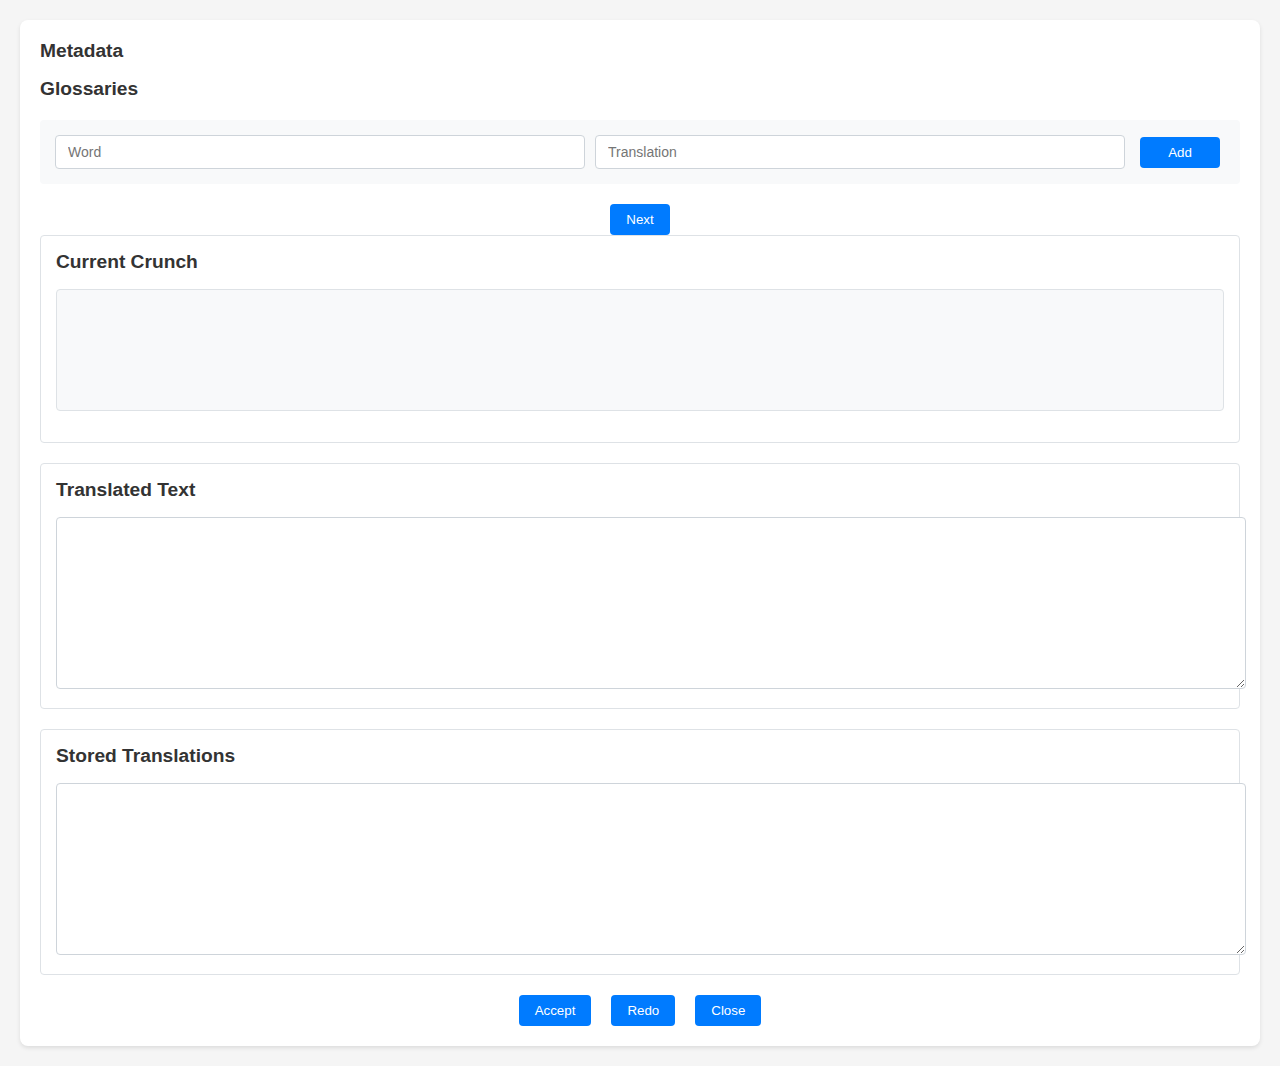
<file: templates/translate.html>
<!DOCTYPE html>
<html>
<head>
    <title>MTL</title>
    <link rel="stylesheet" type="text/css" href="/static/styles.css">
    <script src="/static/scripts.js"></script>
</head>
<body>

    <div id="main">
        <div id="metadata">
            <h2>Metadata</h2>
            <p id="metadataText"></p>
        </div>
        <div id="literalTranslations">
            <h2>Glossaries</h2>
            <div id="wordList">
            </div>
            <div class="translation-input">
            <input type="text" id="wordInput" placeholder="Word">
            <input type="text" id="translationInput" placeholder="Translation">
            <button id="addTranslation">Add</button>
            </div>
        </div>
        <div id="buttons">
            <button id="nextButton">Next</button>
        </div>
        <div id="current">
            <h2>Current Crunch</h2>
            <p id="currentText"></p>
        </div>
        <div id="translated">
            <h2>Translated Text</h2>
            <textarea id="translatedText"></textarea>
        </div>
        <div id="store">
            <h2>Stored Translations</h2>
            <textarea id="storedText"></textarea>
        </div>
        <div id="buttons">
            <button id="acceptButton">Accept</button>
            <button id="redoButton">Redo</button>
            <button id="closeButton">Close</button>
        </div>
    </div>
    <script>
        const metadata = {{ metadata|tojson}};
        displayMetadata(metadata);
        currentFile = metadata.name;
        document.getElementById('closeButton').addEventListener('click', function() {
            window.location.href = '/';
        });
    </script>
</body>
</html>
</file>
<file: static/styles.css>
/* Basic reset and body styling */
body {
    margin: 0;
    padding: 20px;
    font-family: Arial, sans-serif;
    background-color: #f5f5f5;
}

/* Main container styling */
#main {
    max-width: 1200px;
    margin: 0 auto;
    padding: 20px;
    background-color: white;
    border-radius: 8px;
    box-shadow: 0 2px 4px rgba(0, 0, 0, 0.1);
}

/* Import section styling */
#import {
    margin-bottom: 20px;
    padding: 15px;
    background-color: #f8f9fa;
    border-radius: 4px;
}

/* Button styling */
button {
    padding: 8px 16px;
    margin: 0 5px;
    background-color: #007bff;
    color: white;
    border: none;
    border-radius: 4px;
    cursor: pointer;
    transition: background-color 0.2s;
}

button:hover {
    background-color: #0056b3;
}

/* Text areas and content boxes */
#current, #translated, #store {
    margin-bottom: 20px;
    padding: 15px;
    background-color: #ffffff;
    border: 1px solid #dee2e6;
    border-radius: 4px;
}

h2 {
    color: #333;
    margin-top: 0;
    font-size: 1.2em;
}

textarea {
    width: 100%;
    min-height: 150px;
    padding: 10px;
    border: 1px solid #ced4da;
    border-radius: 4px;
    resize: vertical;
}

/* Buttons container */
#buttons {
    display: flex;
    justify-content: center;
    gap: 10px;
    margin-top: 20px;
}

/* File input styling */
input[type="file"] {
    margin-right: 10px;
}

/* Current text styling */
#currentText {
    padding: 10px;
    background-color: #f8f9fa;
    border: 1px solid #dee2e6;
    border-radius: 4px;
    min-height: 100px;
}

/* Translation input section styling */
.translation-input {
    display: flex;
    gap: 10px;
    margin: 20px 0;
    padding: 15px;
    background-color: #f8f9fa;
    border-radius: 4px;
    align-items: center;
}

.translation-input input[type="text"] {
    flex: 1;
    padding: 8px 12px;
    border: 1px solid #ced4da;
    border-radius: 4px;
    font-size: 14px;
}

.translation-input input[type="text"]:focus {
    outline: none;
    border-color: #80bdff;
    box-shadow: 0 0 0 0.2rem rgba(0,123,255,.25);
}

.translation-input button {
    min-width: 80px;
}
</file>
